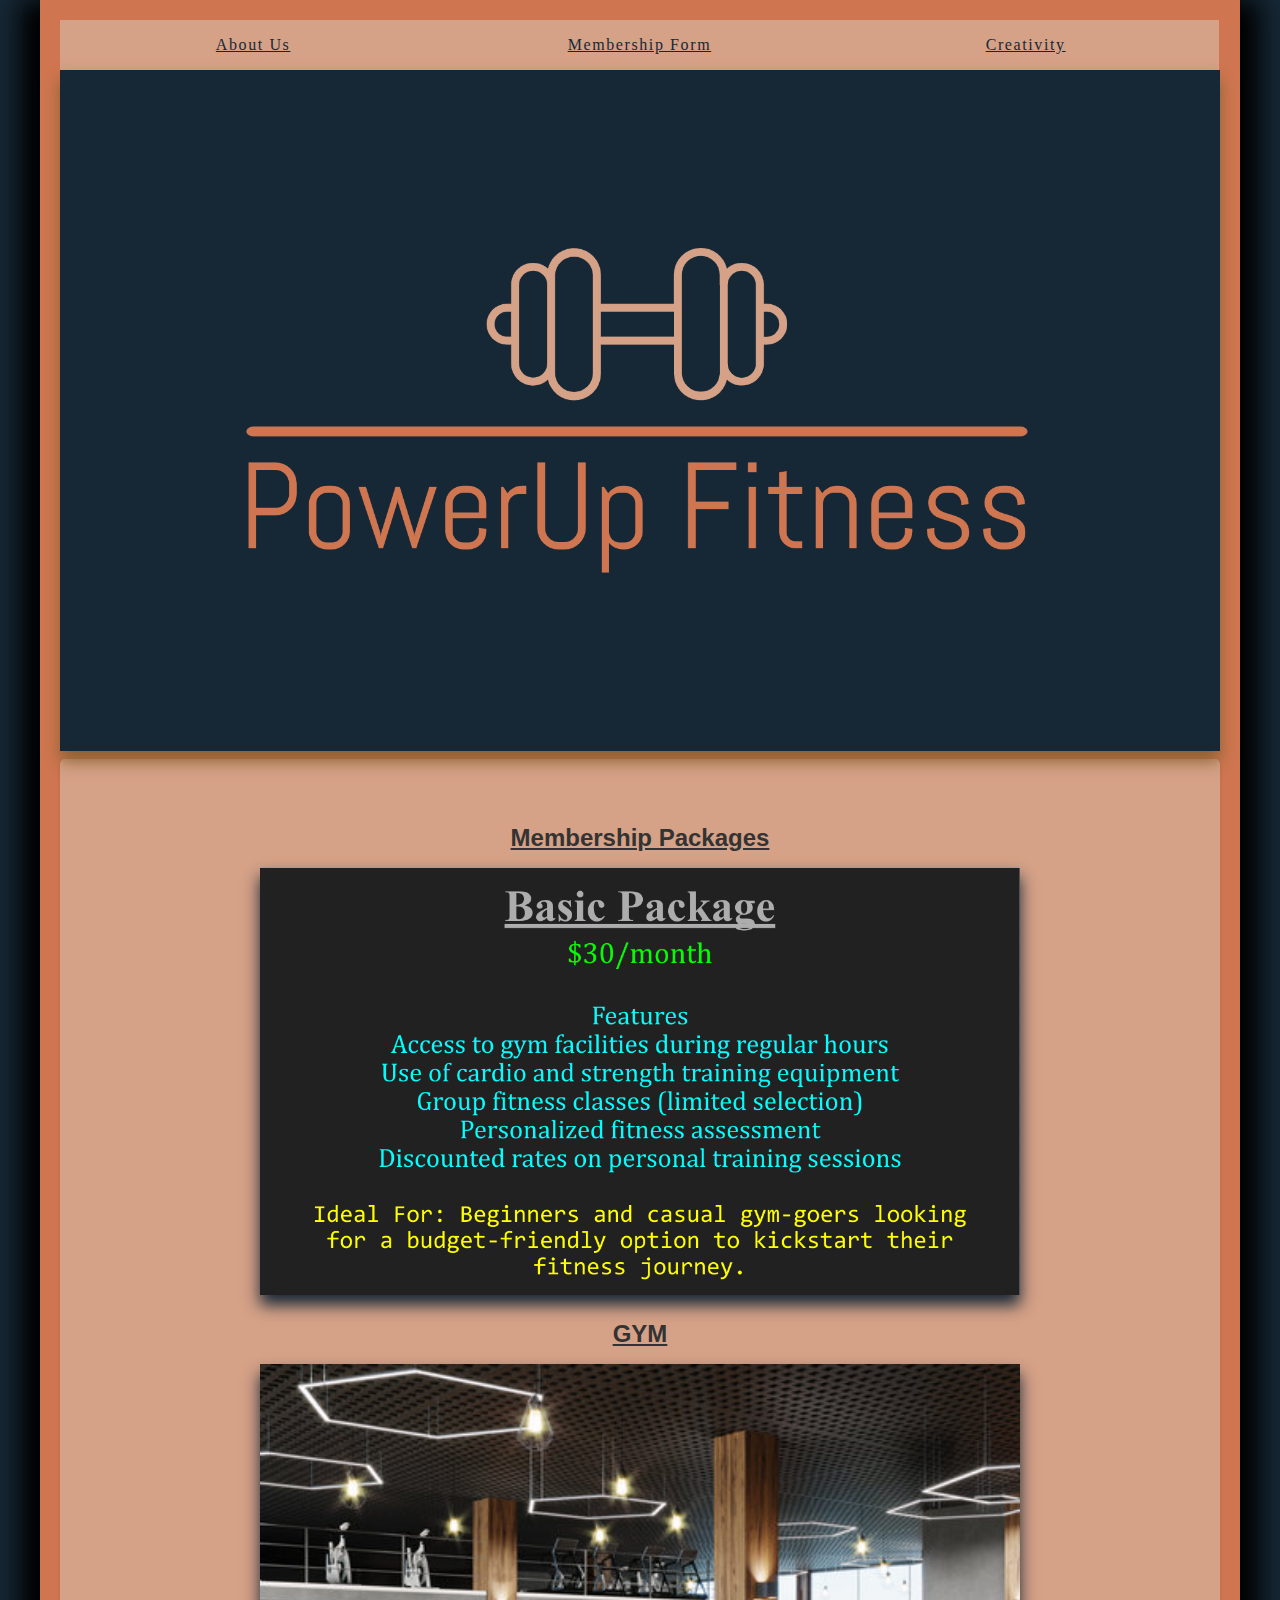
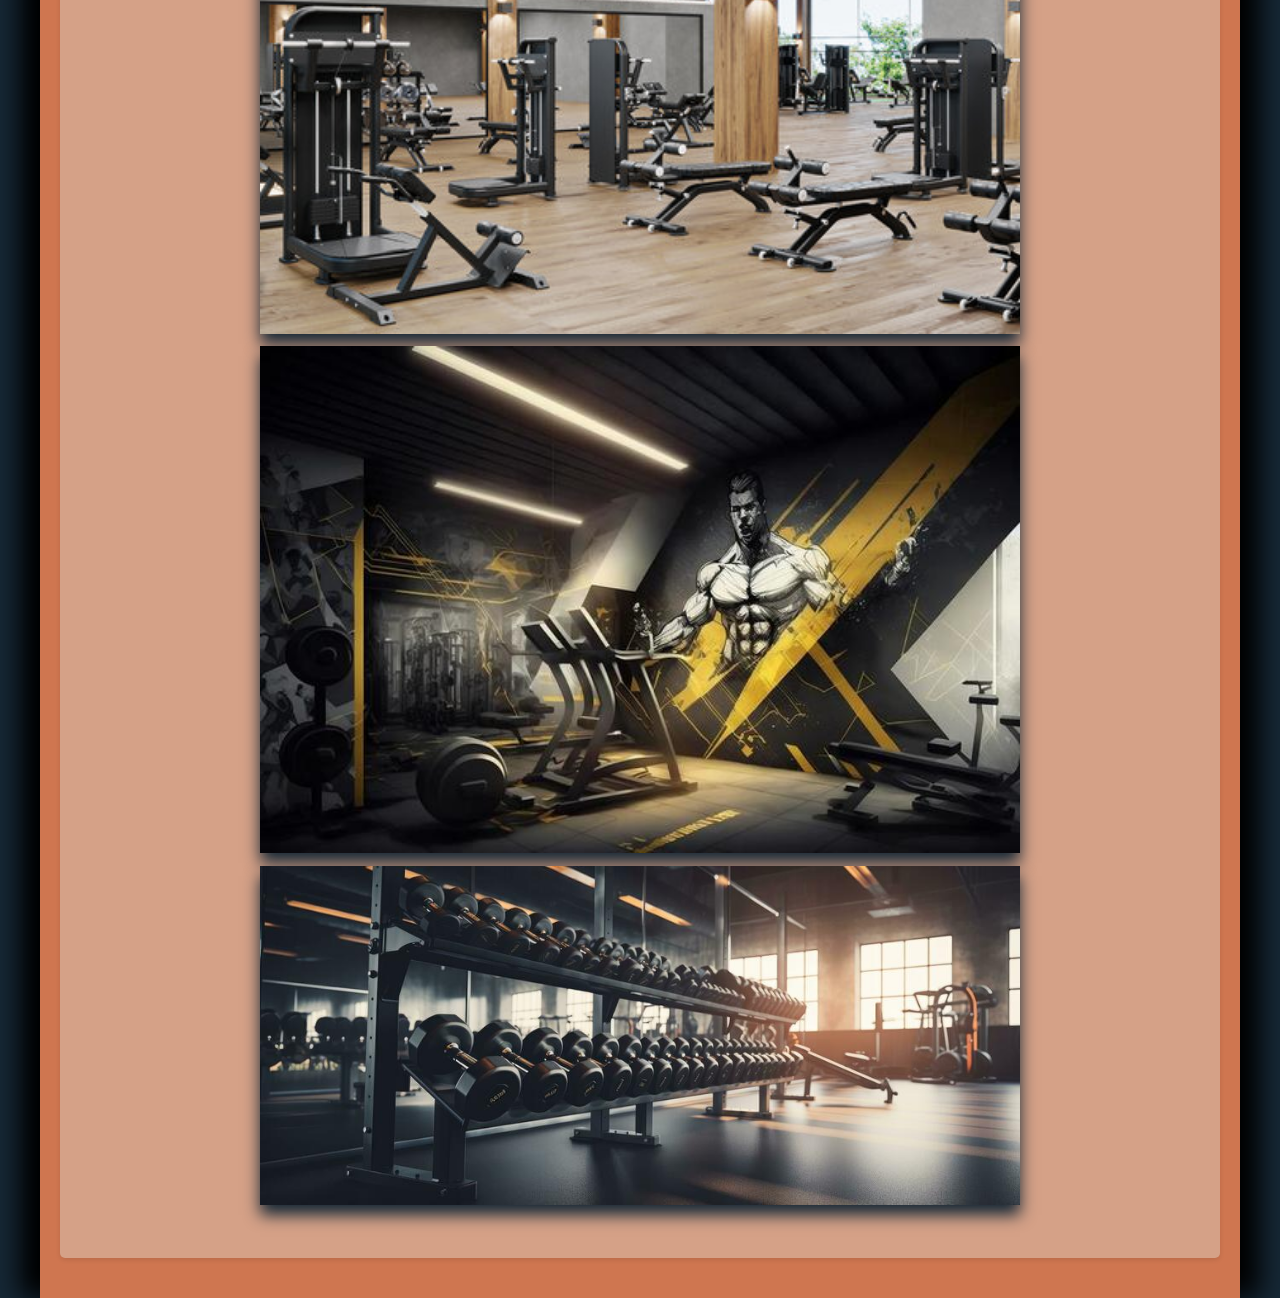
<file: creativity.html>
<!DOCTYPE html>
<html lang="en">
<head>
    <meta charset="UTF-8">
    <meta name="viewport" content="width=device-width, initial-scale=1.0">
    <title>Creativity - Gym Website</title>
    <link href="style.css" rel="stylesheet">
    <link href="creativity.css" rel="stylesheet">
    <!-- Add any additional CSS or external libraries here -->
</head>
<body>

<!-- Navigation Bar -->
<nav>
    <ul>
        <li><a href="index.html">About Us</a></li>
        <li><a href="membership.html">Membership Form</a></li>
        <li><a href="creativity.html">Creativity</a></li>
    </ul>
</nav>

<img src="banner.png" alt="PowerUp Fitness">

<!-- Creative Display -->
<section id="creativity">
    <div class="container">
        <h2>Membership Packages</h2>
        <div id="pkgimage">
            <img src="pkg1.png" alt="Membership Package 1">
            <img src="pkg2.png" alt="Membership Package 2">
            <img src="pkg3.png" alt="Membership Package 3">
            <!-- Add more images for different membership packages -->
        </div>
        <h2>GYM</h2>
        <div id="gymimage">
            <img src="gym1.jpg" alt="Gym Image 1">
            <img src="gym2.jpg" alt="Gym Image 2">
            <img src="gym3.jpg" alt="Gym Image 3">
            <!-- Add more images of the gym -->
        </div>
    </div>
</section>

<!-- JavaScript for Slideshow -->
<script>
    var slideIndex = 0;
    carousel();

    function carousel() {
        var i;
        var slides = document.querySelectorAll("#pkgimage img");
        for (i = 0; i < slides.length; i++) {
            slides[i].style.display = "none";
        }
        slideIndex++;
        if (slideIndex > slides.length) { slideIndex = 1 }
        slides[slideIndex - 1].style.display = "block";
        setTimeout(carousel, 3000); // Change image every 3 seconds
    }
</script>

</body>
</html>
</file>
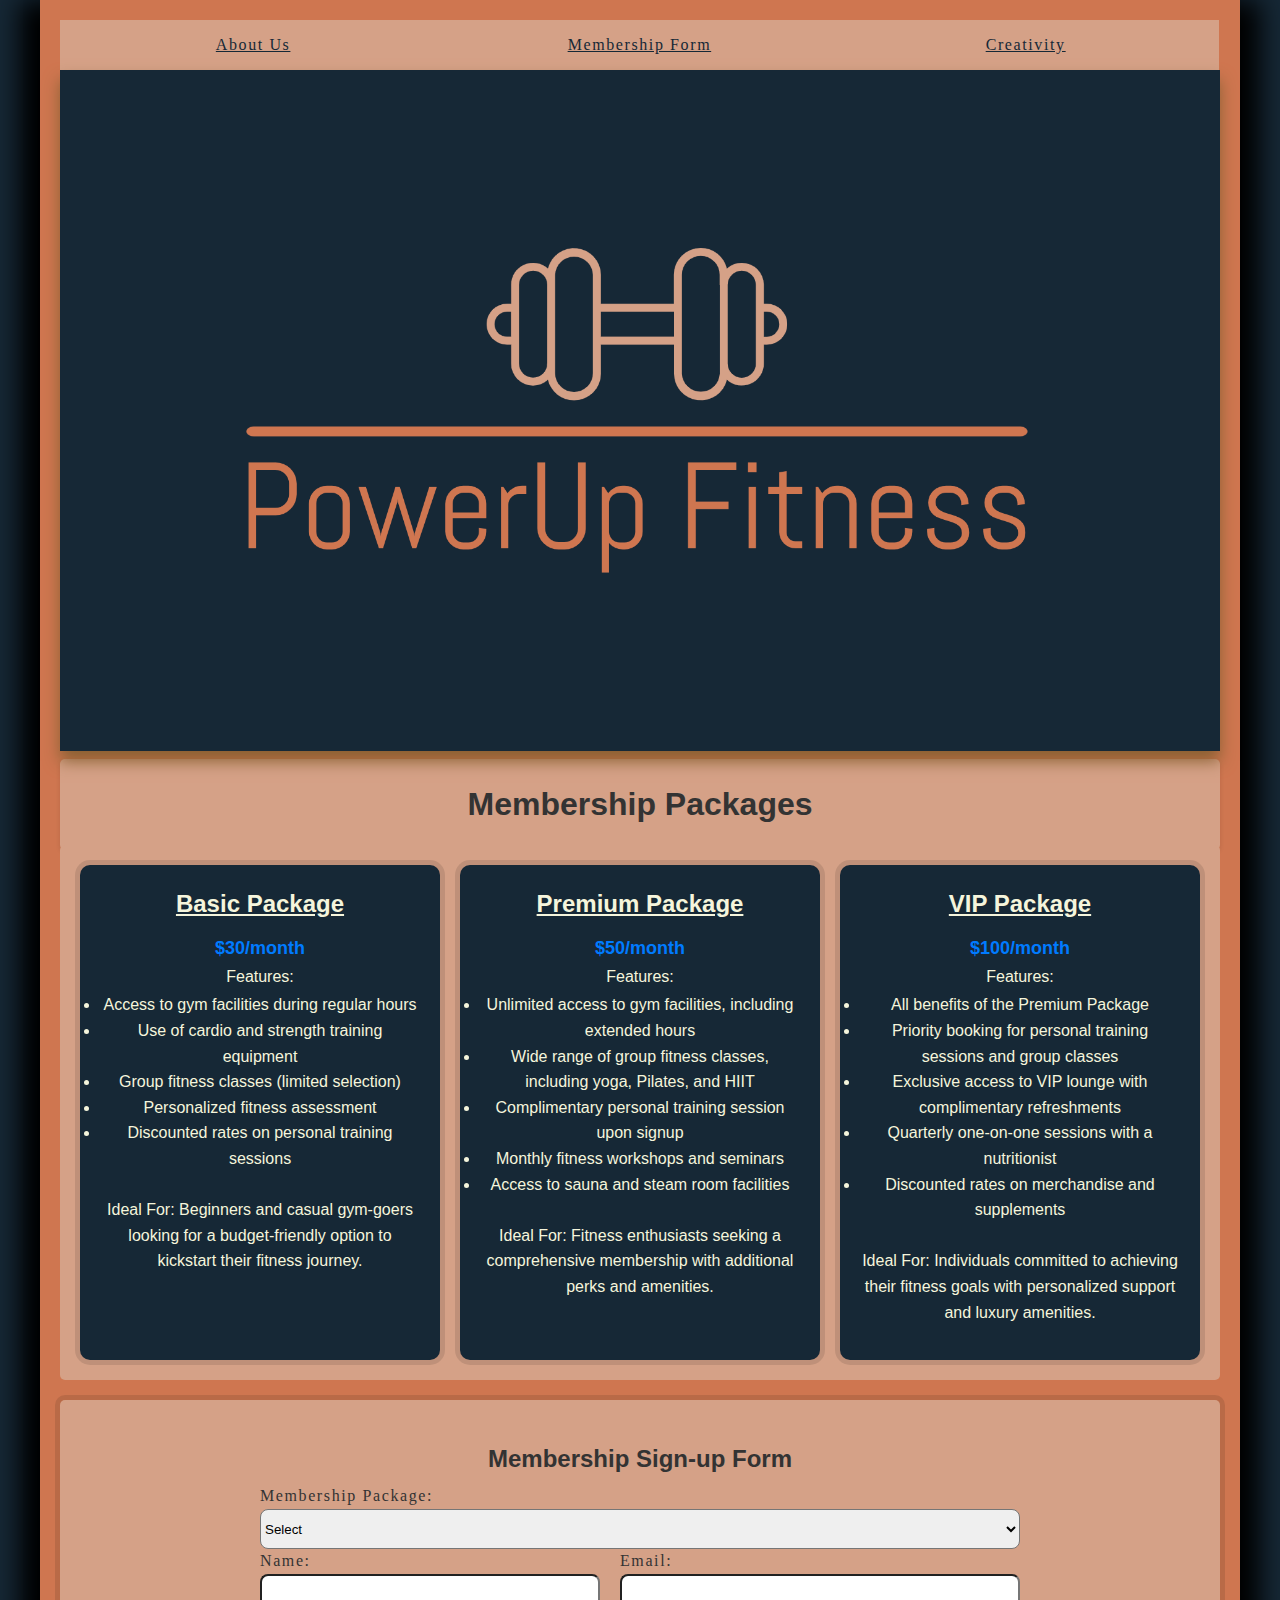
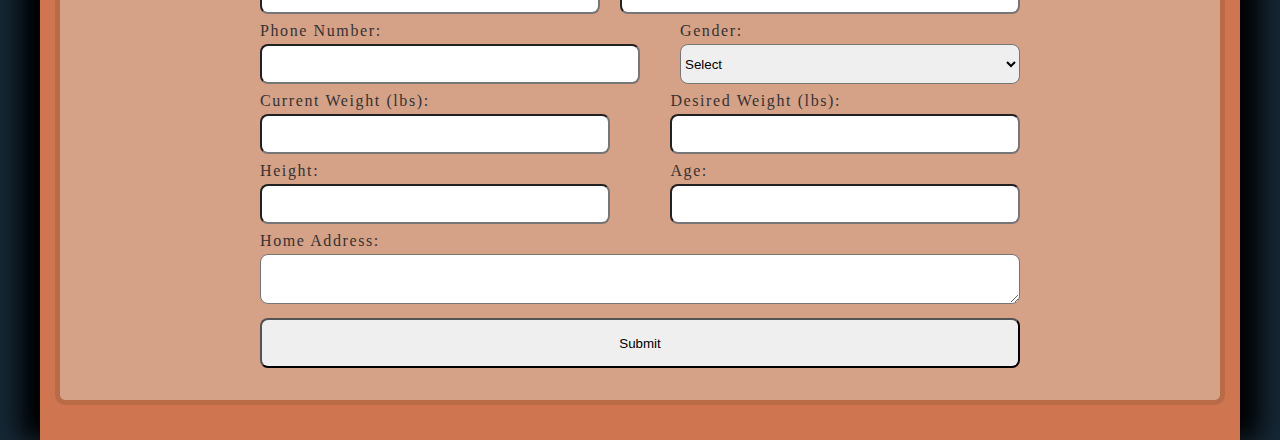
<file: membership.html>
<!DOCTYPE html>
<html lang="en">
<head>
    <meta charset="UTF-8">
    <meta name="viewport" content="width=device-width, initial-scale=1.0">
    <title>Membership Form - Gym Website</title>
    <link href="style.css" rel="stylesheet">
    <link href="membership.css" rel="stylesheet">
    <!-- Add any additional CSS or external libraries here -->
</head>
<body>

<!-- Navigation Bar -->
<nav>
    <ul>
        <li><a href="index.html">About Us</a></li>
        <li><a href="membership.html">Membership Form</a></li>
        <li><a href="creativity.html">Creativity</a></li>
    </ul>
</nav>

<img src="banner.png" alt="PowerUp Fitness">
<h1 id="h1main">Membership Packages</h1>
<section id="packages">
<article>
    <h1>Basic Package</h1>
    <h3>$30/month</h3>
    <p>
        Features:
        <li>Access to gym facilities during regular hours</li>
        <li>Use of cardio and strength training equipment</li>
        <li>Group fitness classes (limited selection)</li>
        <li>Personalized fitness assessment</li>
        <li>Discounted rates on personal training sessions</li><br>
        Ideal For: Beginners and casual gym-goers looking for a budget-friendly option to kickstart their fitness journey.
    </p>
</article>

<article>
    <h1>Premium Package</h1>
    <h3>$50/month</h3>
    <p>
        Features:
        <li>Unlimited access to gym facilities, including extended hours</li>
        <li>Wide range of group fitness classes, including yoga, Pilates, and HIIT</li>
        <li>Complimentary personal training session upon signup</li>
        <li>Monthly fitness workshops and seminars</li>
        <li>Access to sauna and steam room facilities</li><br>
        Ideal For: Fitness enthusiasts seeking a comprehensive membership with additional perks and amenities.
    </p>
</article>

<article>
    <h1>VIP Package</h1>
    <h3>$100/month</h3>
    <p>
        Features:
        <li>All benefits of the Premium Package</li>
        <li>Priority booking for personal training sessions and group classes</li>
        <li>Exclusive access to VIP lounge with complimentary refreshments</li>
        <li>Quarterly one-on-one sessions with a nutritionist</li>
        <li>Discounted rates on merchandise and supplements</li><br>
        Ideal For: Individuals committed to achieving their fitness goals with personalized support and luxury amenities.
    </p>
</article>
</section>
<!-- Membership Form -->
<section id="membership">
    <div class="container">
        <h2>Membership Sign-up Form</h2>
        <form id="membershipForm" action="#" method="post" onsubmit="return validateForm()">
           
            <div class="membershipselector">
            <!-- Membership Package Selection -->
            <label for="membership-package">Membership Package:</label>
            <select id="membership-package" name="membership-package" required>
                <option value="">Select</option>
                <option value="basic">Basic Package</option>
                <option value="premium">Premium Package</option>
                <option value="vip">VIP Package</option>
            </select>
            </div>

            <div class="name">
                <!-- Name -->
                <label for="name">Name:</label>
                <input type="text" id="name" name="name" required>
            </div>
            
            <div class="email">
                <!-- Email -->
                <label for="email">Email:</label>
                <input type="email" id="email" name="email" required><br>
            </div>
            
            <div class="phone">
                <!-- Phone Number -->
                <label for="phone">Phone Number:</label>
                <input type="tel" id="phone" name="phone" required><br>
            </div>

            <div class="gender">
                <!-- Gender -->
                <label for="gender">Gender:</label>
                <select id="gender" name="gender" required>
                    <option value="">Select</option>
                    <option value="male">Male</option>
                    <option value="female">Female</option>
                    <option value="other">Other</option>
                </select><br>
            </div>
            
            <div class="c-weight">
                <!-- Current Weight -->
                <label for="current-weight">Current Weight (lbs):</label>
                <input type="number" id="current-weight" name="current-weight" required><br>
            </div>
            
            <div class="d-weight">
                <!-- Desired Weight -->
                <label for="desired-weight">Desired Weight (lbs):</label>
                <input type="number" id="desired-weight" name="desired-weight" required><br>
            </div>
            
            <div class="height">
                <!-- Height -->
                <label for="height">Height:</label>
                <input type="number" id="height" name="height" required><br>
            </div>
            
            <div class="age">
                <!-- Age -->
                <label for="age">Age:</label>
                <input type="number" id="age" name="age" required><br>
            </div>
            
            <div class="home">
                <!-- Home Address -->
                <label for="address">Home Address:</label>
                <textarea id="address" name="address" required></textarea><br>
            </div>
            
            <button type="submit">Submit</button>
        </form>
    </div>
</section>

<!-- JavaScript for Form Validation -->
<script>
    function validateForm() {
        // Retrieve form input values
        var name = document.getElementById("name").value;
        var email = document.getElementById("email").value;
        var phone = document.getElementById("phone").value;
        var currentWeight = document.getElementById("current-weight").value;
        var desiredWeight = document.getElementById("desired-weight").value;
        var height = document.getElementById("height").value;
        var gender = document.getElementById("gender").value;
        var age = document.getElementById("age").value;
        var address = document.getElementById("address").value;
        var package = document.getElementById("membership-package").value;

        // Validate Name
        if (name === "") {
            alert("Please enter your name");
            return false;
        }

        // Validate Email
        var emailPattern = /^[^\s@]+@[^\s@]+\.[^\s@]+$/;
        if (!emailPattern.test(email)) {
            alert("Please enter a valid email address");
            return false;
        }

        // Validate Phone Number
        var phonePattern = /^\d{10}$/;
        if (!phonePattern.test(phone)) {
            alert("Please enter a valid 10-digit phone number");
            return false;
        }

        // Validate Current Weight
        if (currentWeight === "" || isNaN(currentWeight)) {
            alert("Please enter a valid current weight");
            return false;
        }

        // Validate Desired Weight
        if (desiredWeight === "" || isNaN(desiredWeight)) {
            alert("Please enter a valid desired weight");
            return false;
        }

        // Validate Height
        if (height === "" || isNaN(height)) {
            alert("Please enter a valid height");
            return false;
        }

        // Validate Gender
        if (gender === "") {
            alert("Please select your gender");
            return false;
        }

        // Validate Age
        if (age === "" || isNaN(age)) {
            alert("Please enter a valid age");
            return false;
        }

        // Validate Address
        if (address === "") {
            alert("Please enter your home address");
            return false;
        }

        // Validate Membership Package
        if (package === "") {
            alert("Please select a membership package");
            return false;
        }

        // If all fields are valid, return true
        return true;
    }
</script>


</body>
</html>
</file>
<file: creativity.css>
#pkgimage > img {
    width: 100%;
    box-shadow: #162836 0px 10px 15px;
}
#gymimage > img {
    text-align: center;
    width: 100%;
    box-shadow: #162836 0px 10px 15px;
    margin-bottom: 5px;
}
#creativity > div > h2 {
    text-align: center;
    padding: 10px;
    margin-top: 10px;
    text-decoration: underline;
}

body > section {
    background-color: #d5a187;
    border-radius: 5px;
    box-shadow: 0 2px 5px rgba(0, 0, 0, 0.1);
    padding: 20px;
    margin-bottom: 20px;
}
</file>
<file: membership.css>
body > section#membership {
    height: 600px;
    box-shadow: 0px 0px 0px 5px rgba(0, 0, 0, 0.1);
}

body > section {
    background-color: #d5a187;
    border-radius: 5px;
    padding: 20px;
    margin-bottom: 20px;
}

body > #h1main {
    background-color: #d5a187;
    border-radius: 5px;
    box-shadow: 0 2px 5px rgba(0, 0, 0, 0.1);
    padding: 20px;
    margin-bottom: -5px;
}


h1, h2, h3, p {
    text-align: center;
}
#packages {
    display: grid;
    grid-template-columns: repeat(3, 1fr);
    grid-gap: 20px;
    max-width: 100%;
}

article {
    background-color: #162836;
    border-radius: 10px;
    padding: 20px;
    text-align: center;
    color: beige;
    max-width: 100%;
    box-shadow: 0px 0px 0px 5px rgba(0, 0, 0, 0.1);
}

article h1 {
    font-size: 24px;
    margin-bottom: 10px;
    color: beige;
    text-decoration: underline;
}

article h3 {
    font-size: 18px;
    margin-bottom: 15px;
    color: #007bff;
}

article p {
    font-size: 16px;
    line-height: 0%;
    color: beige;
}

/* Add bullet points to each sentence */
article p {
    margin-bottom: 15px;
}

article p > li::before {
    content: "• ";
    color: #007bff;
    margin-right: 5px;
}

/* Positions of each label */

form#membershipForm {
    display: flex;
    height: auto;
    width: 100%;
    position: relative;
    flex-direction: column;
    margin-top: -40px;
    font-family: "Inria Serif";
    font-weight: 400;
    font-size: 16px;
    letter-spacing: 1.6px;
}

/* Membership Selector Style */
form > div.membershipselector > select {
    width: 760px;
    height: 40px;
    position: relative;
    border-radius: 8px;
}
div.membershipselector{
    width: 300px;
    height: 40px;
    position: relative;
    top: 45px;
    left: 0%;
}

/* Name Style */
form > div.name > input{
    width: 340px;
    height: 40px;
    position: relative;
    border-radius: 8px;
}
div.name{
    width: 300px;
    height: 40px;
    position: relative;
    top: 70px;
    left: 0%;
}

/* Email Style */
form > div.email > input{
    width: 400px;
    height: 40px;
    position: relative;
    border-radius: 8px;
}
div.email{
    width: 300px;
    height: 40px;
    position: relative;
    top: 30px;
    left: 360px;
}

/* Phone Style */
form > div.phone > input{
    width: 380px;
    height: 40px;
    position: relative;
    border-radius: 8px;
}
div.phone{
    width: 300px;
    height: 40px;
    position: relative;
    top: 60px;
    left: 0%;
}

/* Gender Style */
form > div.gender > select{
    width: 340px;
    height: 40px;
    position: relative;
    border-radius: 8px;
}
div.gender{
    width: 300px;
    height: 40px;
    position: relative;
    top: 20px;
    left: 420px;
}

/* Current Weight Style */
form > div.c-weight > input{
    width: 350px;
    height: 40px;
    position: relative;
    border-radius: 8px;
}
div.c-weight{
    width: 300px;
    height: 40px;
    position: relative;
    top: 50px;
    left: 0%;
}

/* Desired Weight Style */
form > div.d-weight > input{
    width: 350px;
    height: 40px;
    position: relative;
    border-radius: 8px;
}
div.d-weight{
    width: 300px;
    height: 40px;
    position: relative;
    top: 10px;
    left: 54%;
}

/* Height Style */
form > div.height > input{
    width: 350px;
    height: 40px;
    position: relative;
    border-radius: 8px;
}
div.height{
    width: 300px;
    height: 40px;
    position: relative;
    top: 40px;
    left: 0%;
}

/* Age Style */
form > div.age > input{
    width: 350px;
    height: 40px;
    position: relative;
    border-radius: 8px;
}
div.age{
    width: 300px;
    height: 40px;
    position: relative;
    top: 0px;
    left: 54%;
}

/* Home Style */
form > div.home > textarea{
    width: 760px;
    height: 50px;
    position: relative;
    border-radius: 8px;
}
div.home{
    width: 300px;
    height: 40px;
    position: relative;
    top: 30px;
    left: 0%;
}

/* Submit Style */
form > button{
    width: 760px;
    height: 50px;
    position: relative;
    border-radius: 8px;
    top: 80px;
    left: 0%;
}
</file>
<file: style.css>
/* Reset CSS */
* {
    margin: 0;
    padding: 0;
    box-sizing: border-box;
}

/* Body Styles */
body {
    font-family: Arial, sans-serif;
    line-height: 1.6;
    background-color: #f4f4f4;
    color: #333;
    padding: 20px;
}

/* Container Styles */
.container {
    max-width: 800px;
    margin: auto;
    padding: 20px;
}

/* About Us Section Styles */
#about {
    background-color: #d5a187;
    border-radius: 5px;
    box-shadow: 0 2px 5px rgba(0, 0, 0, 0.1);
    padding: 20px;
    margin-bottom: 20px;
}

#about h2 {
    color: #333;
    margin-bottom: 10px;
}

#about p {
    color: #666;
    margin-bottom: 20px;
}

#about ul {
    margin-bottom: 20px;
}

#about ul li {
    margin-bottom: 10px;
}

#about ul li strong {
    font-weight: bold;
}

/* Header Styles */

html {
    background: #162836;
    height:fit-content;
}
body {
    background: #cf7650;
    margin-left: auto;
    margin-right: auto;
    max-width: 1200px;
    height: 100%;
    box-shadow: black 20px 0px 25px, 
                black -20px 0px 25px;
}
body > img {
    width: 100%;
    box-shadow: #8A6133 0px 10px 15px;
}
body > header > h1 {
    margin: auto;
    font-size: 5em;
    text-align: center;
    font-weight: 400;
    font-style: normal;
    text-shadow: #8A6133 0px 10px 15px;
}
nav  ul {
    padding: 0%;
} 
nav  li {
    width: 33.3%;
    display: block;
    float: left;
}
nav  a {
    display: block;
    text-align: center;
}
 nav  a {
    background-color: #d5a187;
    font-family: "Inria Serif";
    font-weight: 400;
    font-size: 16px;
    letter-spacing: 1.6px;
    line-height: 50px;
    white-space: nowrap;
}  
nav  a:link, 
nav  a:visited {
    color: #162836;
}
nav  a:hover, 
nav  a:active {
    background-color: #162836;
    color: #cad2ce;
}

#map {
    height: 200px;
    width: 80%;
    background-color: #d5a187;
    border-radius: 5px;
    padding: 20px;
    left: 10%;
}
</file>
